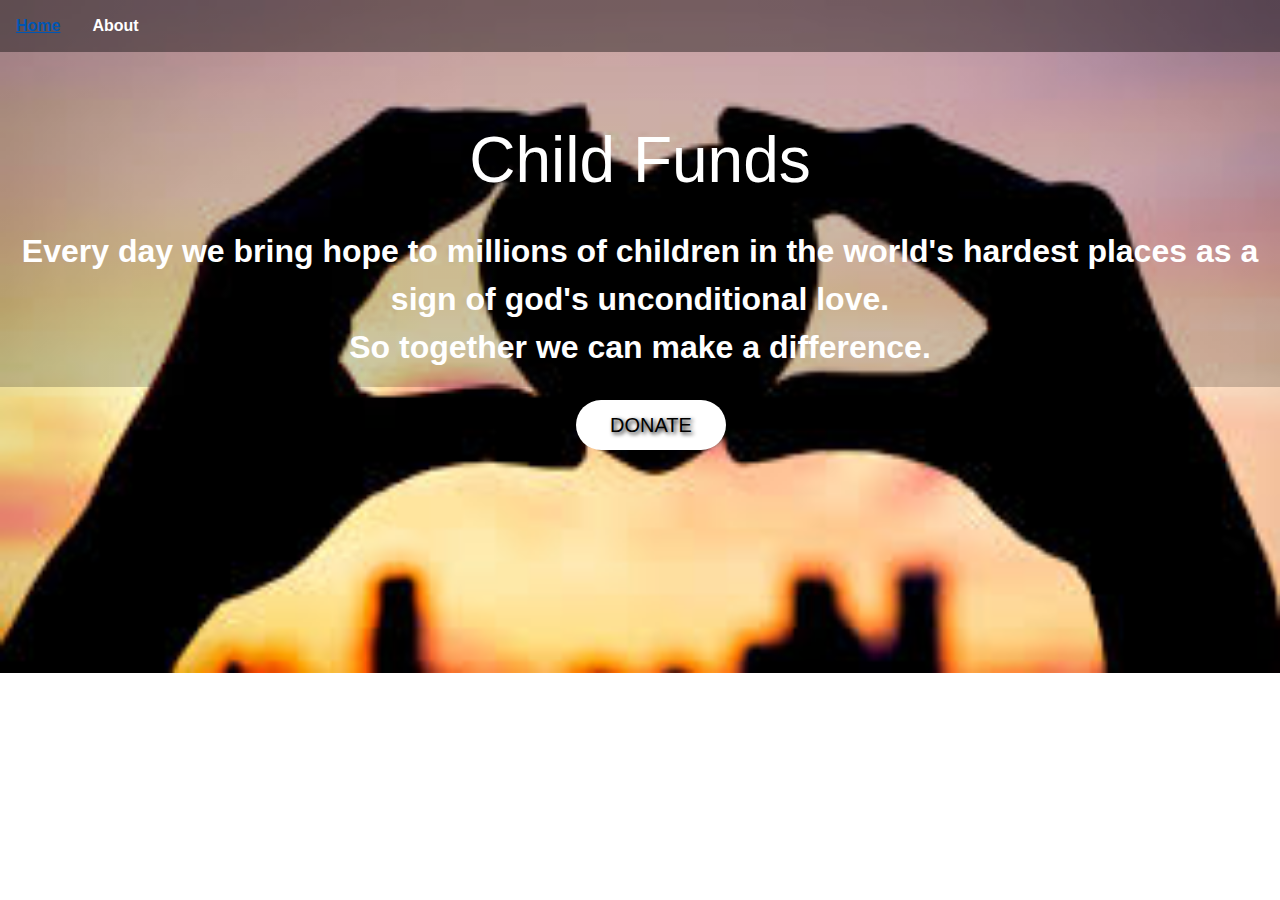
<file: index.html>
<!DOCTYPE html>
<html>
<head>
        <title> Agaram </title>
	<meta name="viewport" content="width=device-width, initial-scale=1">

    <link rel="stylesheet" href="https://maxcdn.bootstrapcdn.com/bootstrap/4.5.0/css/bootstrap.min.css">
    <link rel="stylesheet" href="style.css">
</head>
<body>

<ul>
<li><b><a class ="active" href="index.html">Home</a></b></li>
<li><b><a class="active" href="about.html">About</a></b></li>  
 </ul>
        <h1>Child Funds</h1>
        <p ><b>Every day we bring hope to millions of children in the world's hardest places as a sign of god's unconditional love.<br> So together we can make a difference.</b></p>
        <a href="donate.html" class="button"><span>DONATE </span></a>
        <div></div>
                 
</body>
</html>
</file>
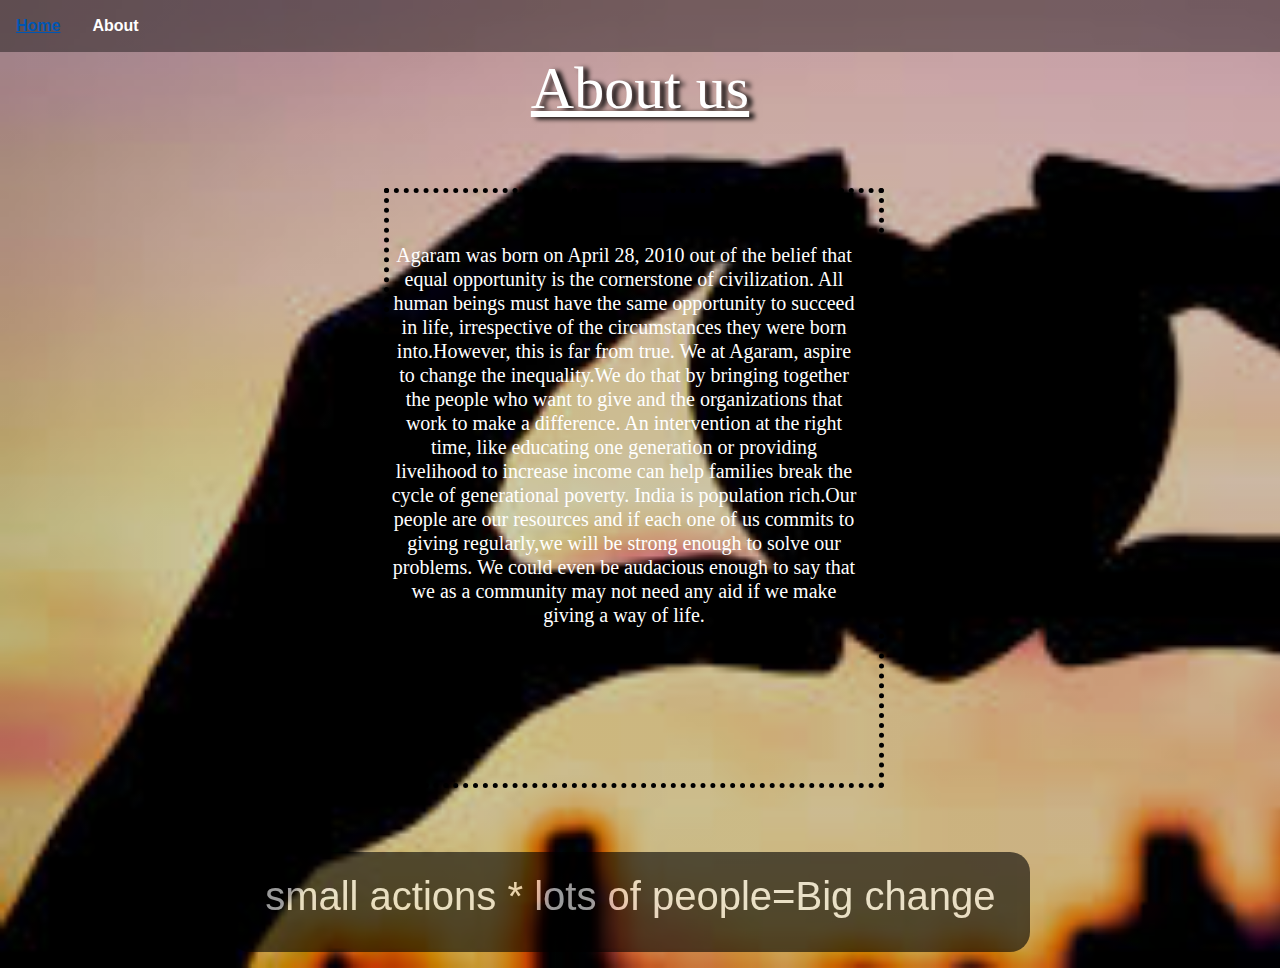
<file: about.html>
<!DOCTYPE html>
<html>
<head>
        <title> Agaram </title>
	<meta name="viewport" content="width=device-width, initial-scale=1">
        <link rel="stylesheet" href="https://maxcdn.bootstrapcdn.com/bootstrap/4.5.0/css/bootstrap.min.css">
        <link rel="stylesheet" href="style.css">
</head>
<body>
 <ul>
         <li><b><a class ="active" href="index.html">Home</a></b></li>
         <li><b><a class="active" href="about.html">About</a><?b></li>
</ul>
<h2 style="text-align:center; text-decoration: underline;font-size:60px;color:white;text-shadow: 5px 2px 5px black;font-family:Verdana";>About us<h2>
<p class="one">Agaram was born on April 28, 2010 out of the belief that equal opportunity is the cornerstone of civilization.
All human beings must have the same opportunity to succeed in life, irrespective of the circumstances they were born into.However, this is far from true.
We at Agaram, aspire to change the inequality.We do that by bringing together 
the people who want to give and the organizations that work to make a difference.
An intervention at the right time, like educating one generation or providing livelihood to increase income can help families break the cycle of generational poverty.
India is population rich.Our people are our resources and if each one of us commits to giving regularly,we will be strong enough to solve our problems.
We could even be audacious enough to say that we as a community may not need any aid if we make  giving a way of life.</p>
<p class="two">small actions * lots of people=Big change </p>
</body>
</html>
</file>
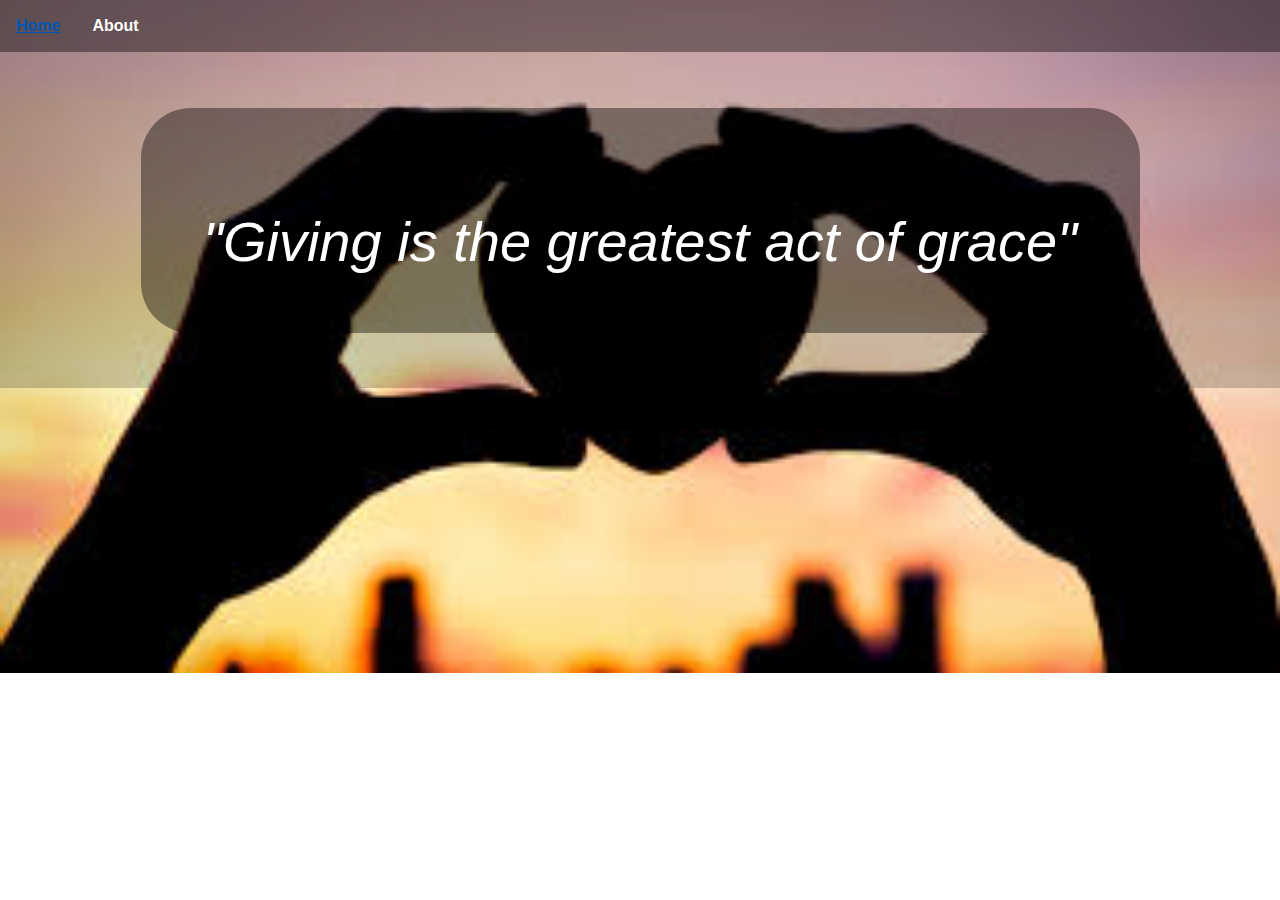
<file: donate.html>
<!DOCTYPE html>
<html>
<head>
        <title> PAYMENT GATEWAY </title>
	<meta name="viewport" content="width=device-width, initial-scale=1">
        <link rel="stylesheet" href="https://maxcdn.bootstrapcdn.com/bootstrap/4.5.0/css/bootstrap.min.css">
        <link rel="stylesheet" href="style.css">
</head>
<body>

<ul> 
         <li><b><a class="active" href="index.html">Home</a></b></li>
	 <li><b><a class="active" href="about.html">About</a></b></li>
</ul>

<div class="container"><i class="bars" style="color: #fff;font-size: 350%;">
      <div class="paymentbox">
             <h2 style="font-size:100%;">"Giving is the greatest act of grace"</h2>
             
         	    <form><script src="https://checkout.razorpay.com/v1/payment-button.js" data-payment_button_id="pl_IhxUssJWWQiWLg" async> </script> </form>
      </div>
</div>
</body>
</html>
</file>
<file: style.css>
body{
    margin: 0;
    padding: 0;
    background: linear-gradient(rgb(0,0,0,0.2),rgb(0,0,0,0.2)),url('download.jpg');
    background-repeat: no-repeat;
    background-size: cover;
    max-width:100%;height:auto;
}


ul{ 
    list-style-type: none;
    margin: 0;
    padding:0;
    overflow: hidden;
    background-color:rgba(0, 0, 0, 0.4);
   
}
li {
    float: left;
}
li a {
    display: block;
    color:white;
    text-align: center;
    padding: 14px 16px;
    text-decoration: none;
}

p.one{
    text-align:center;
    font-size:20px;
    font-family:Verdana;
    background-color:(0,0,0,0.6);
    padding-top: 100px;
    padding-right:20px;
    margin-left:30%;
    margin-top:5%;
    padding-top: 50px;
    padding-bottom: 50px;
    height: 600px;
    width: 500px;
    color: #fff;
    border: 5px dotted;
    border-color: black;
}
p.two{
    text-align:center;
    font-size:40px;
    background-color:black;
    margin-top:5%;
    color:white;
    height: 100px;
    width: 800px;
    opacity:0.6;
    margin-left:18%;
    border-radius:20px;
}
h1{ 
    font-size: 400%;
    text-align: center;
    color:white;
    padding-top: 70px;
    font-family: 'Trebuchet MS', sans-serif;
}
p{
    font-size: 200%;
    text-align: center;
    color:white;
    padding-top: 20px;
    font-family:'Trebuchet MS', sans-serif;
}
.button{
    display: inline-block;
    border-radius: 50px;
    background-color: white;
    border: none;
    color: black;
    opacity:1;
    text-align: center;
    font-size: 20px;
    margin-right: 2%;
    padding: 10px 30px;
    width: 150px;
    transition: all 0.5s;
    cursor: pointer;
    text-shadow: 2px 2px 4px #000000;
    position:absolute;
    top:400px;
    left:45%;
}
.button span {
    cursor: pointer;
    display: inline-block;
    position: relative;
    transition: 0.5s;
}
.button span:after {
    content: '\00bb';
    position: absolute;
    opacity: 0;
    transition: 0.5s;
}

.button:hover span {
    padding-right: 25px;
}
.button:hover span:after {
    opacity: 1;
    right: 0;
}
.paymentbox {
    background-color: rgb(0,0,0,0.4);
    border-radius: 50px;
    padding-top: 100px;
    padding-bottom: 50px;
    text-align: center;
    color: #fff;
    margin: 5%;
 }
.paymentbox h2{
    text-align: center;
    font-size: 100%;
}
.paymentbox .user{
    margin-bottom: 50px;
}
</file>
